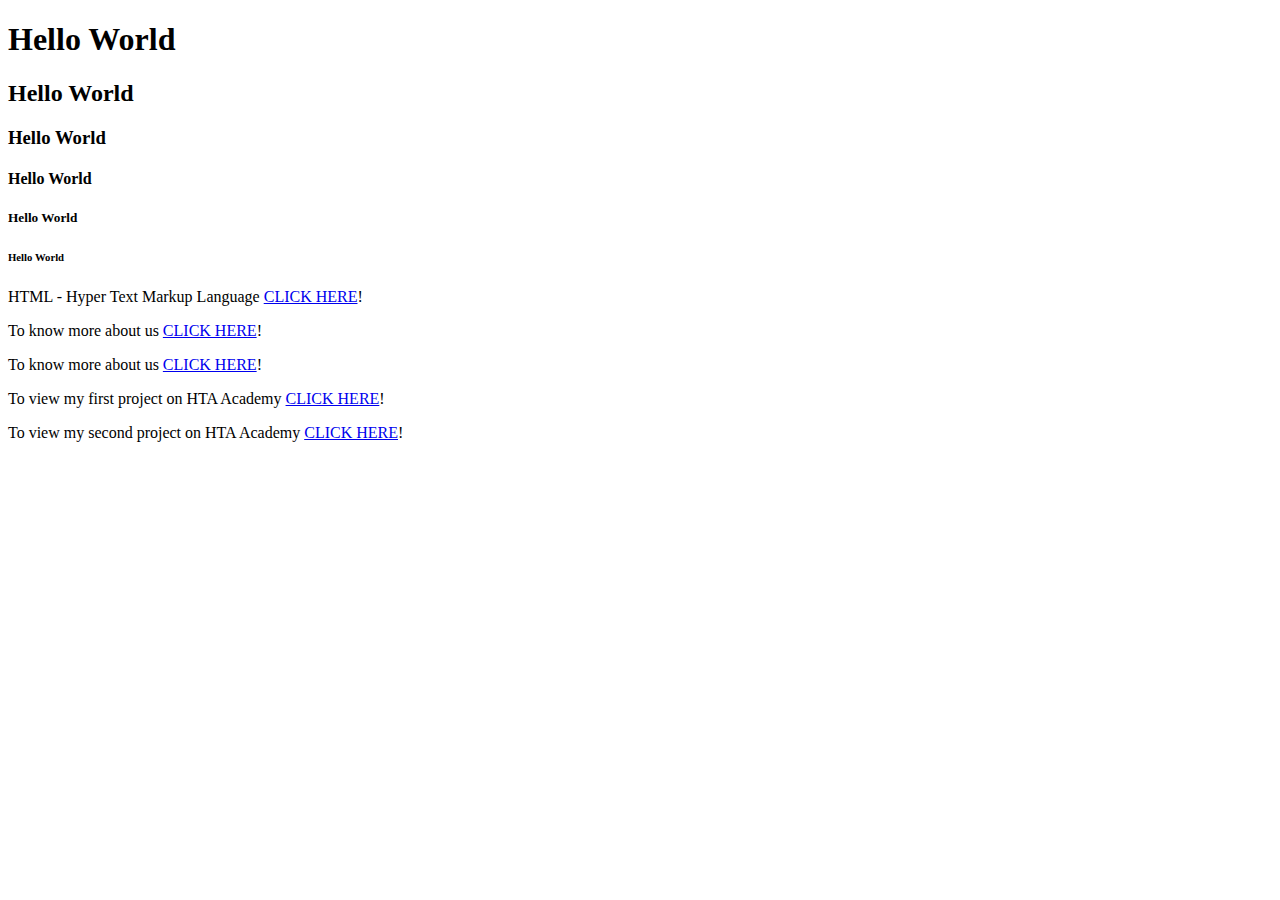
<file: index.html>
<!DOCTYPE HTML>
<html>
    <head>
        <title>Project X</title>
    </head>
    <body>
        <!--Header tags-->
        <h1>Hello World</h1>
        <h2>Hello World</h2>
        <h3>Hello World</h3>
        <h4>Hello World</h4>
        <h5>Hello World</h5>
        <h6>Hello World</h6>

        <!--paragraph tag along with links-->
        <p>HTML - Hyper Text Markup Language <a href="https//:google.com">CLICK HERE</a>!</p>
        <p>To know more about us <a href="./about.html">CLICK HERE</a>!</p>
        <p>To know more about us <a href="about.html">CLICK HERE</a>!</p>
        <p>To view my first project on HTA Academy <a href="portfolio/project-one.html">CLICK HERE</a>!</p>
        <p>To view my second project on HTA Academy <a href="portfolio/project-two.html">CLICK HERE</a>!</p>
    </body>
</html>
</file>
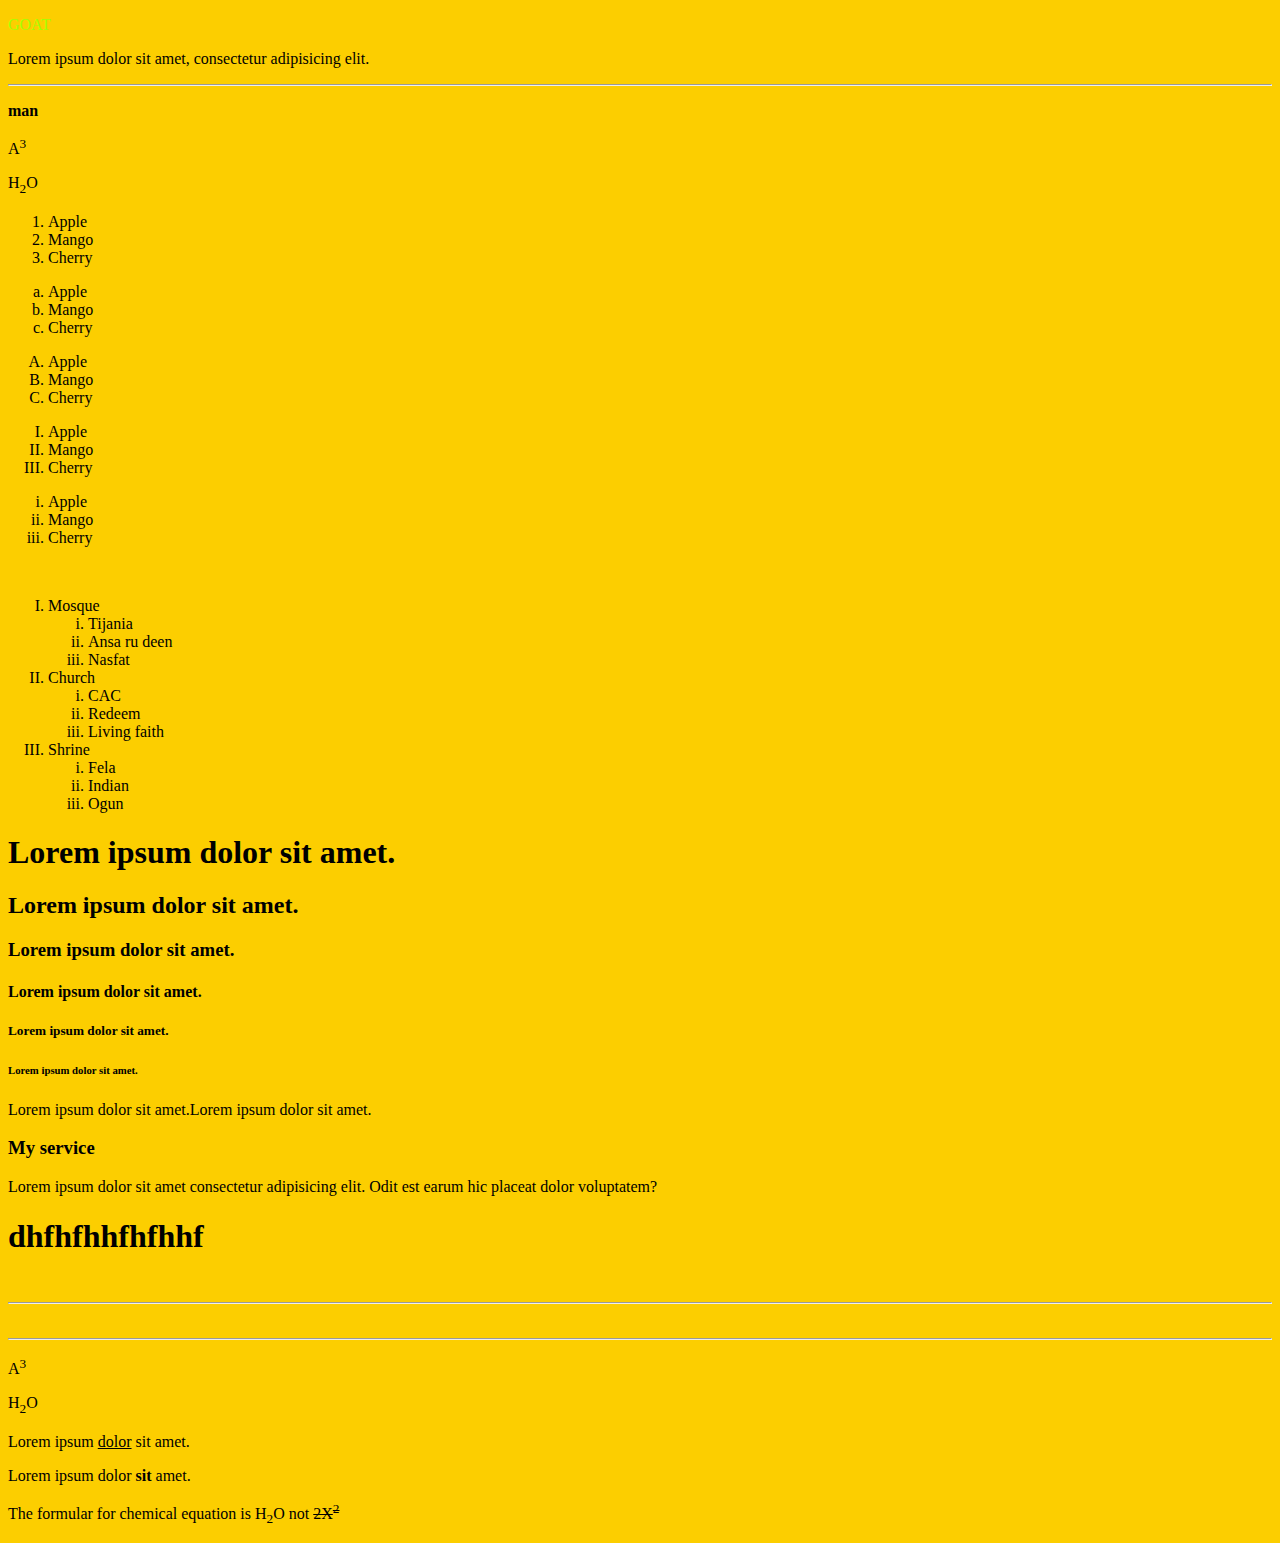
<file: olacoder.html>
<!DOCTYPE html>
<html lang="en">
<head>
    <meta charset="UTF-8">
    <meta name="viewport" content="width=device-width, initial-scale=1.0">
    <title>Document</title>
    <link rel="stylesheet" href="olacoder.css">
</head>
<body>

    <p style="color: rgb(166, 255, 0);">GOAT</p>
    <p>Lorem ipsum dolor sit amet, consectetur adipisicing elit.</p>
    <hr>
    <p><b>man</b></p>
    <p>A<sup>3</sup></p>
    <p>H<sub>2</sub>O</p>

    <!--ordered list with Number type-->
    <ol type="01">
        <li>Apple</li>
        <li>Mango</li>
        <li>Cherry</li>
    </ol>

    <!--ordered list with lowerCase letter type-->
    <ol type="a">
        <li>Apple</li>
        <li>Mango</li>
        <li>Cherry</li>
    </ol>

    <!--ordered list with upperCase letter type-->
    <ol type="A">
        <li>Apple</li>
        <li>Mango</li>
        <li>Cherry</li>
    </ol>

    <!--ordered list with upperCase roman figure type-->
    <ol type="I">
        <li>Apple</li>
        <li>Mango</li>
        <li>Cherry</li>
    </ol>

    <!--ordered list with lowerCase roman figure type-->
    <ol type="i">
        <li>Apple</li>
        <li>Mango</li>
        <li>Cherry</li>
    </ol>

    <br>

    <!-- create a nested list -->
    <ol type="I">
        <li>Mosque</li>
        <ol type="i">
            <li>Tijania</li>
            <li>Ansa ru deen</li>
            <li>Nasfat</li>
        </ol>
        
        <li>Church</li>
        <ol type="i">
            <li>CAC</li>
            <li>Redeem</li>
            <li>Living faith</li>
        </ol>
        
        <li>Shrine</li>
        <ol type="i">
            <li>Fela</li>
            <li>Indian</li>
            <li>Ogun</li>
        </ol>
    </ol>
    
    <!-- class-work -->
    <!-- working h1 - h6 -->
    <h1>Lorem ipsum dolor sit amet.</h1>
    <h2>Lorem ipsum dolor sit amet.</h2>
    <h3>Lorem ipsum dolor sit amet.</h3>
    <h4>Lorem ipsum dolor sit amet.</h4>
    <h5>Lorem ipsum dolor sit amet.</h5>
    <h6>Lorem ipsum dolor sit amet.</h6>
    
    <!-- working paragraph -->
    <p>Lorem ipsum dolor sit amet.<span>Lorem ipsum dolor sit amet.</span></p>
    
    <!-- working div -->
    <div class="content">
        <h3>My service</h3>
        <p>Lorem ipsum dolor sit amet consectetur adipisicing elit.
            Odit est earum hic placeat dolor voluptatem?
        </p>
        <h1>dhfhfhhfhfhhf</h1>
    </div>
    
    <!-- working br -->
    <br>

    <!-- working hr -->
    <hr>
    <br>
    <hr>
    
    <!-- working superscript and subscript -->
    <p>A<sup>3</sup></p>
    <p>H<sub>2</sub>O</p>

    <!-- working ubderline, bold, superscript, subscript and delete-->
    <p>Lorem ipsum <u>dolor</u> sit amet.</p>
    <p>Lorem ipsum dolor <b>sit</b> amet.</p>
    <p>The formular for chemical equation is H<sub>2</sub>O not <del>2X<sup>2</sup></del></p>
    
</body>
</html>
</file>
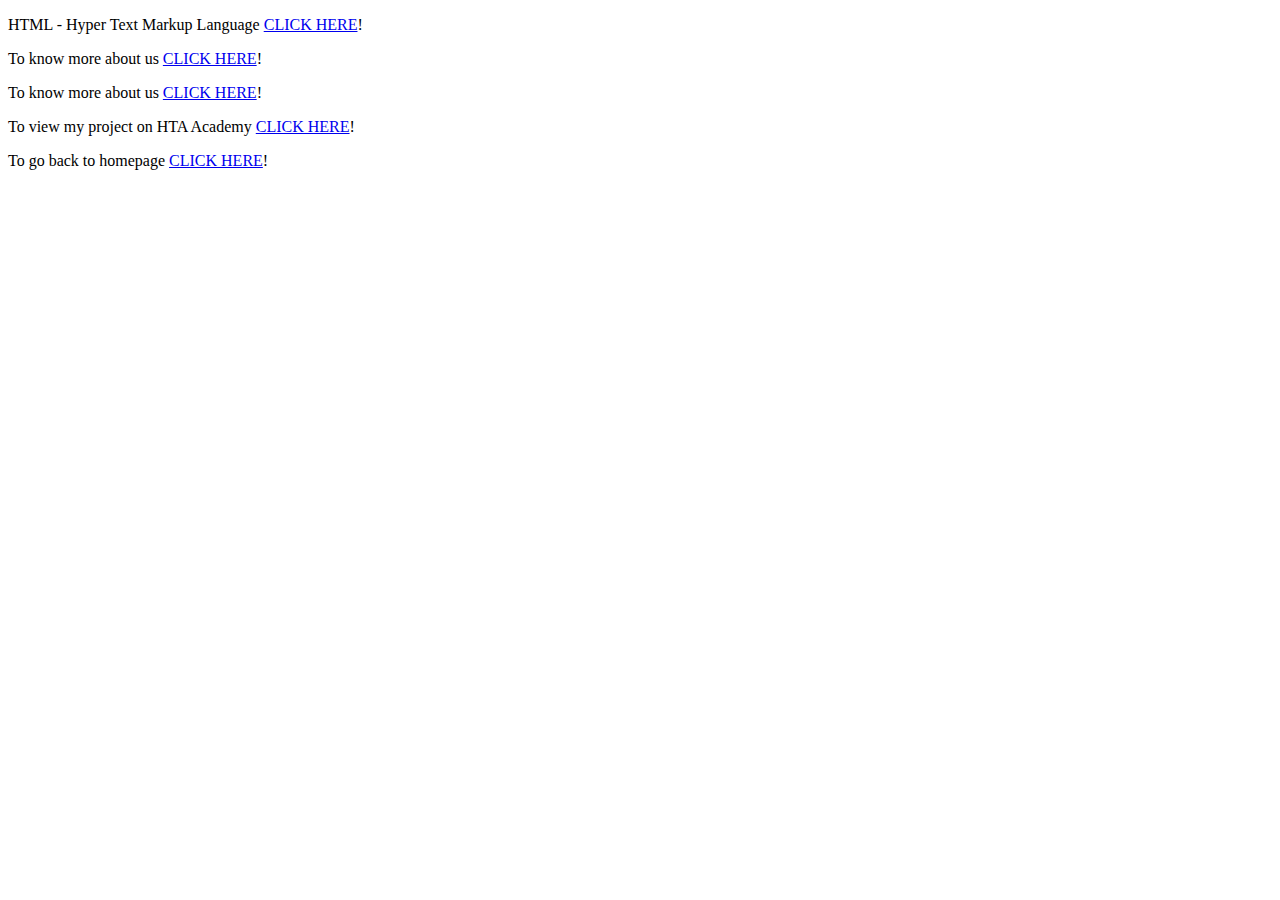
<file: portfolio/project-one.html>
<!DOCTYPE HTML>
<html>
    <head>
        <title>Project X</title>
    </head>
    <body>
        <!--paragraph tag along with links-->
        <p>HTML - Hyper Text Markup Language <a href="https//:google.com">CLICK HERE</a>!</p>
        <p>To know more about us <a href="./about.html">CLICK HERE</a>!</p>
        <p>To know more about us <a href="about.html">CLICK HERE</a>!</p>
        <p>To view my project on HTA Academy <a href="portfolio/project-one.html">CLICK HERE</a>!</p>

        <p>To go back to homepage <a href="../index.html">CLICK HERE</a>!</p>
    </body>
</html>
</file>
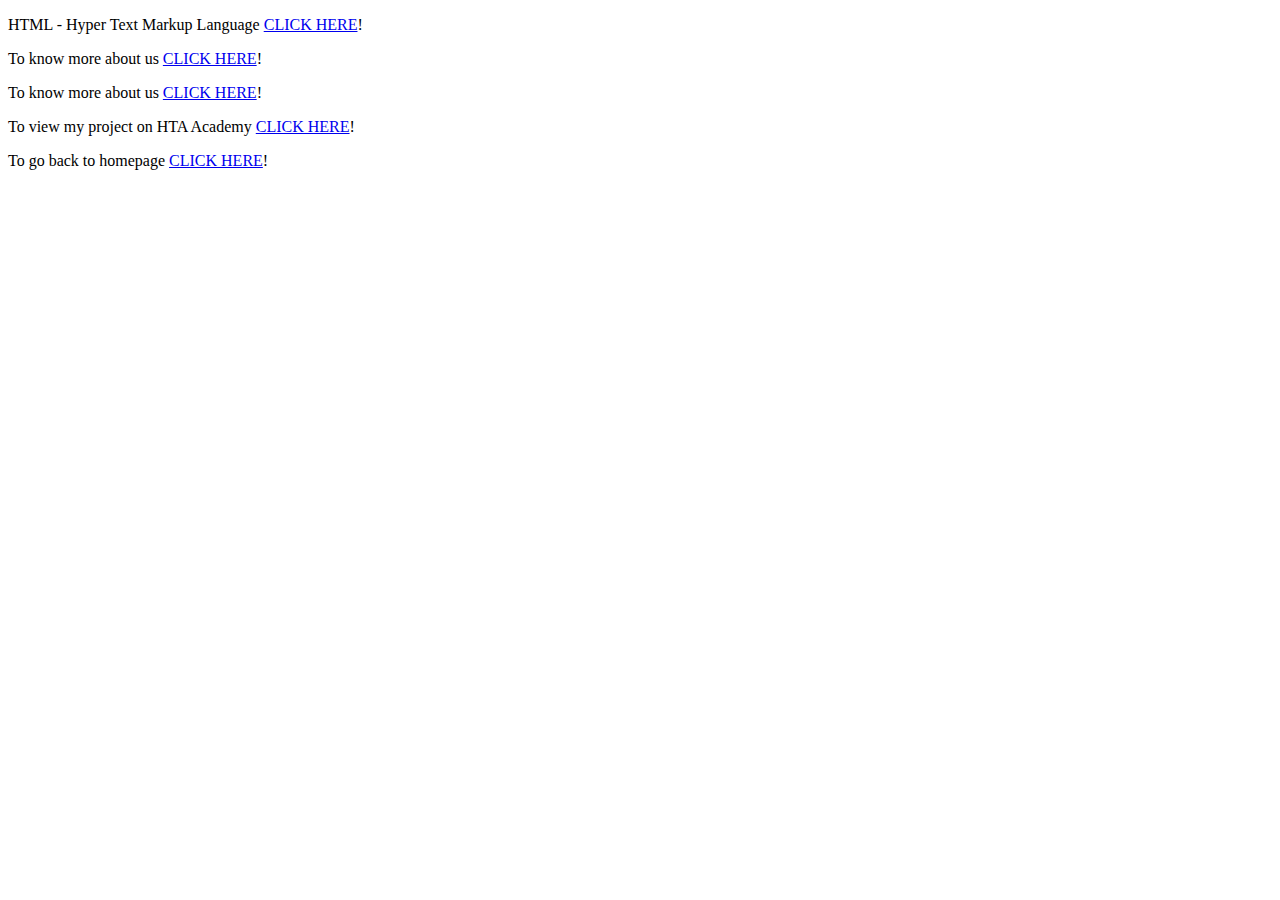
<file: portfolio/project-two.html>
<!DOCTYPE HTML>
<html>
    <head>
        <title>Project X</title>
    </head>
    <body>
        <!--paragraph tag along with links-->
        <p>HTML - Hyper Text Markup Language <a href="https://google.com">CLICK HERE</a>!</p>
        <p>To know more about us <a href="./about.html">CLICK HERE</a>!</p>
        <p>To know more about us <a href="about.html">CLICK HERE</a>!</p>
        <p>To view my project on HTA Academy <a href="portfolio/project-one.html">CLICK HERE</a>!</p>
        <p>To go back to homepage <a href="../index.html">CLICK HERE</a>!</p>
    </body>
</html>
</file>
<file: olacoder.css>
*{
    background-color: rgb(252, 206, 0);
    color: rgb(0, 0, 0); 
 
}
</file>
